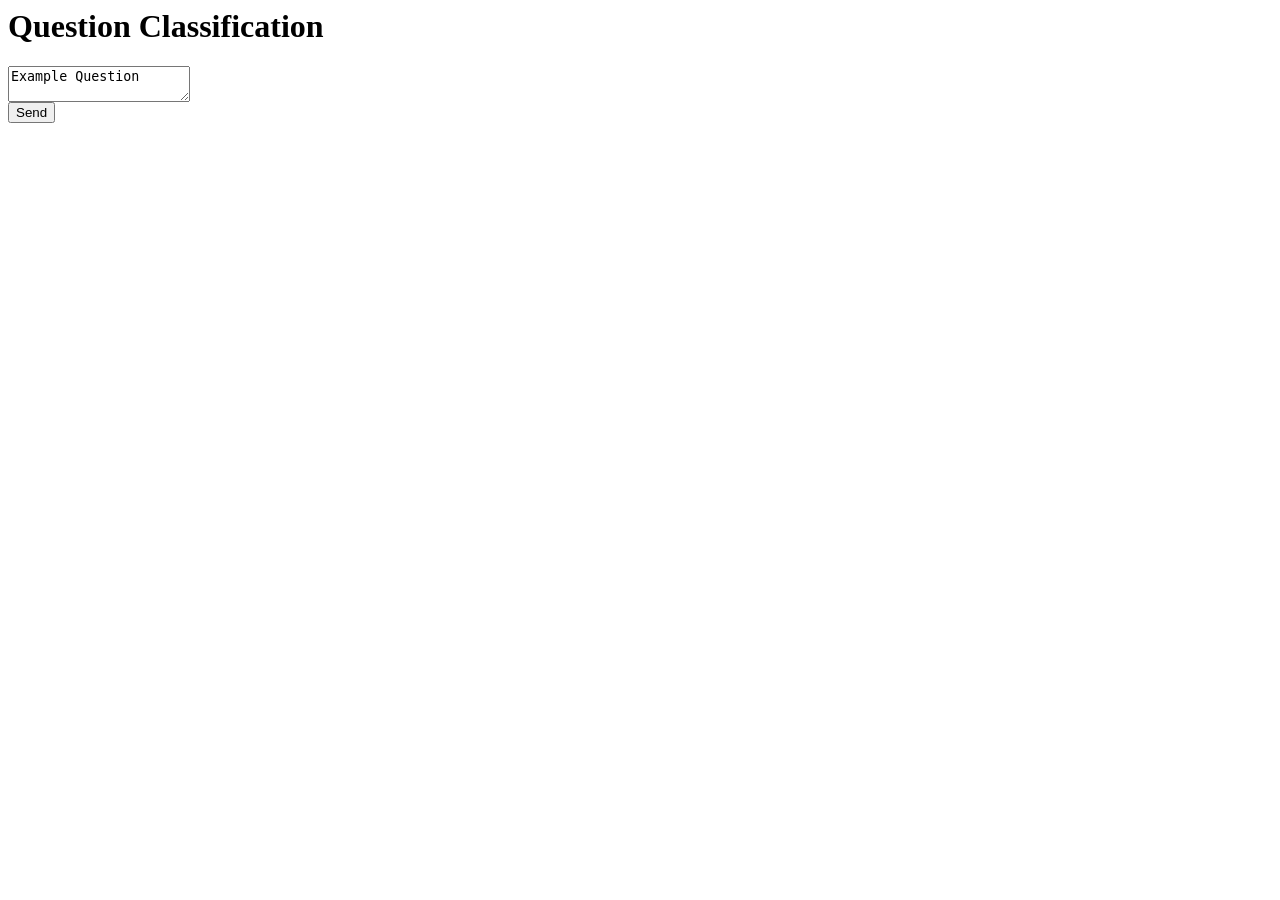
<file: src/web-frontend/src/main/resources/templates/question/index.html>
<html xmlns:th="http://www.w3.org/1999/xhtml">
<head>
<meta charset="UTF-8" />
<title>Question Classification</title>
<link rel="stylesheet" th:href="@{/question/format.css}" />
<script src="https://code.jquery.com/jquery-3.6.0.min.js"></script>
<script th:src="@{/question/script.js}"></script>
</head>
<body>
<span id="hostname" th:text="${hostname}"></span>
<h1>Question Classification</h1>

<form>

<textarea>Example Question</textarea><br />

<!--<div class="radio">-->
<!--	<input type="radio" name="guess" value="ham" checked="checked" /> Ham<br />-->
<!--	<input type="radio" name="guess" value="spam" /> Spam<br />-->
<!--</div>-->

<button>Send</button>
</form>

<p id="result"></p>

</body>
</html>
</file>
